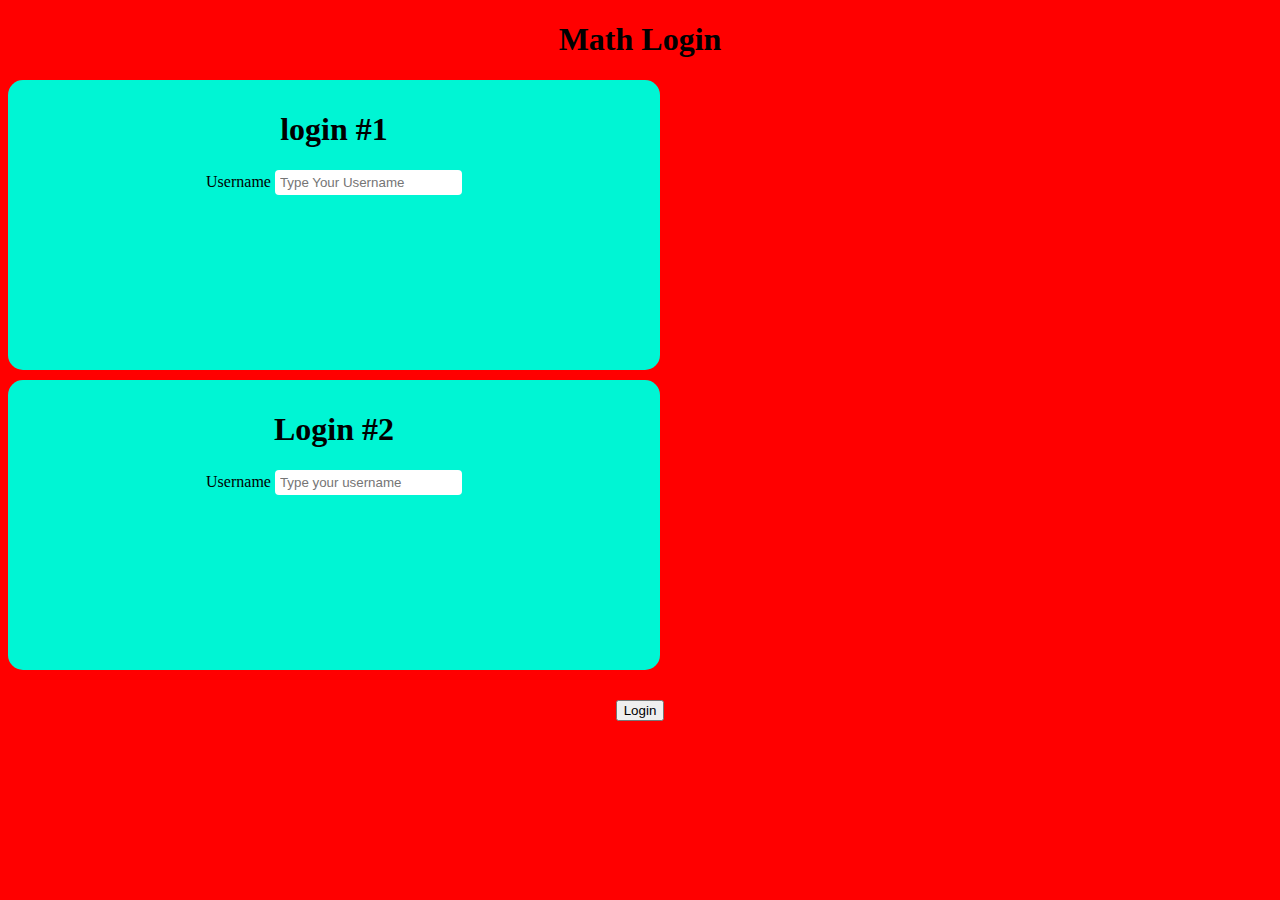
<file: index.html>
<!DOCTYPE html>
<html>
<head>
	<title>Maths</title>

<meta name="viewport" content="width=device-width, initial-scale=1">


<link href="https://cdn.jsdelivr.net/npm/bootstrap@5.2.1/dist/css/bootstrap.min.css" rel="stylesheet" integrity="sha384-iYQeCzEYFbKjA/T2uDLTpkwGzCiq6soy8tYaI1GyVh/UjpbCx/TYkiZhlZB6+fzT" crossorigin="anonymous">
<script src="https://cdn.jsdelivr.net/npm/bootstrap@5.2.1/dist/js/bootstrap.bundle.min.js" integrity="sha384-u1OknCvxWvY5kfmNBILK2hRnQC3Pr17a+RTT6rIHI7NnikvbZlHgTPOOmMi466C8" crossorigin="anonymous"></script>
<link rel="stylesheet" type="text/css" href="Game1.css">

<script src="game_login.js"></script>
</head>
<body>

	<center>
<header><h1>Math Login</h1></header>
</center>

<div class="row justify-content-center h-100">

	<div class="login_div1  col-lg-12 col-md-12 col-sm-12 col-xs-12 ">
		<h1>login #1</h1>
		<label>Username</label>
		<input required id="input1" type="text" placeholder="Type Your Username">
		
	</div>

	<div  class="login_div2 col-lg-12 col-md-12 col-sm-12 col-xs-12 ">
		<h1>Login #2</h1>
		<label>Username</label>
		<input required id="input2" type="text" placeholder="Type your username">
	</div>

</div>
<button class="btn btn-info" type="submit" onclick="savelogin()">Login</button>
</body>
</html>
</file>
<file: Game1.css>
body
{
	background: red;
	text-align: center;
	
}

	.login_div1 
	{
		background: #00f5d4;
		padding: 10px;
		height: 30vh;
		width: 50%;
		border-radius: 15px;
		margin-right: 30px;
		margin-top: 10px;
		margin-bottom: 10px;

	}

	.login_div2
	{
		background: #00f5d4;
		padding: 10px;
		height: 30vh;
		width: 50%;
		border-radius: 15px;
		margin-right: 30px;
		margin-top: 10px;
		margin-bottom: 10px;
		
	}

#player1_name , #player2_name
{
	display: inline-block;
	margin-left: 20px;
}
#word
{
	width: 60%;
}
#word_display
{
	letter-spacing: 5px;
}
#output
{
background: white;
border-radius: 10px;
border-top: 10px solid #AA4465;
padding: 10px;
float: none;
text-align: left;
}

input
{
	padding: 5px;
	border: none;
	border-radius: 4px;

}

button
{
	margin-top: 20px;
}
</file>
